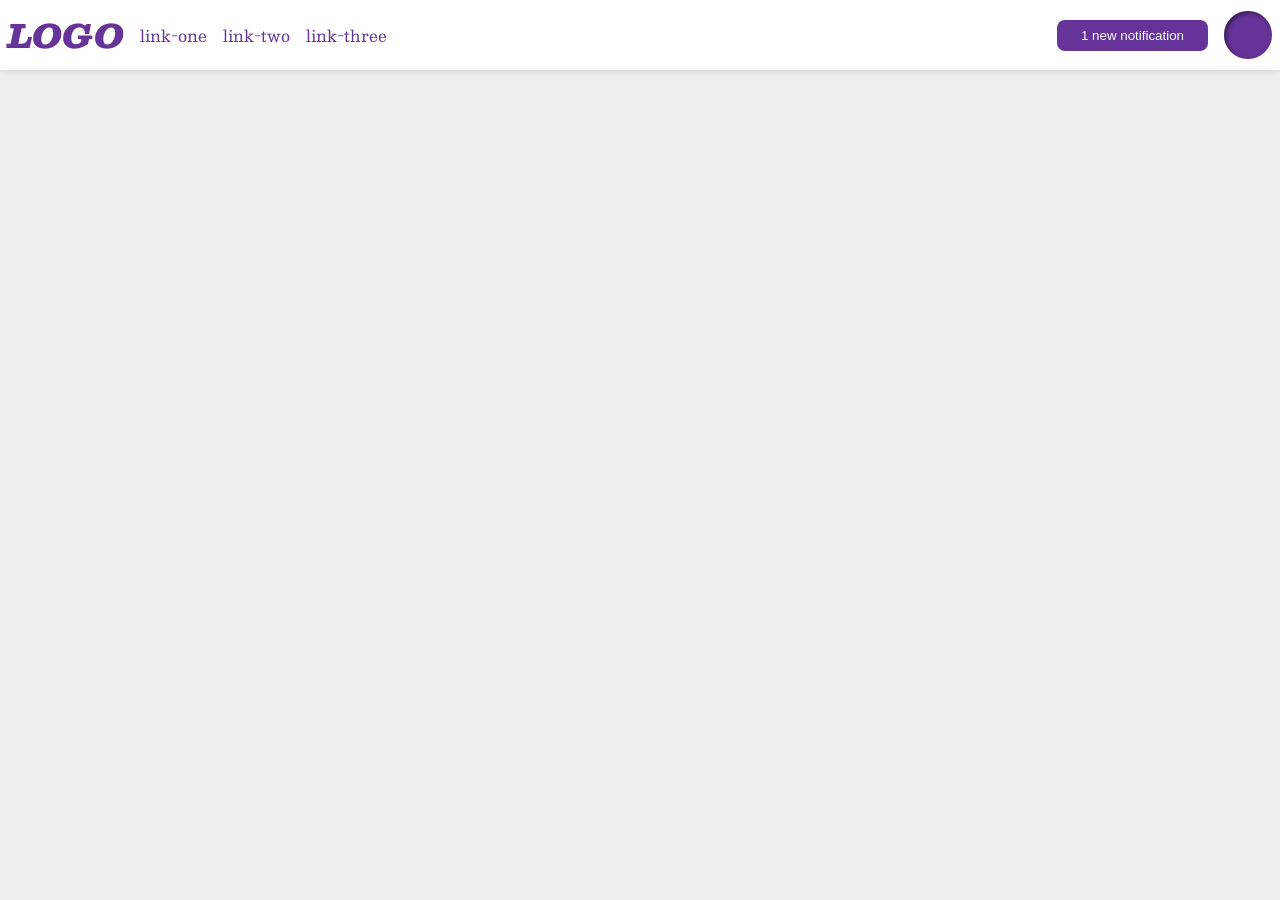
<file: foundations/flex/03-flex-header-2/index.html>
<!DOCTYPE html>
<html lang="en">
  <head>
    <meta charset="UTF-8">
    <meta http-equiv="X-UA-Compatible" content="IE=edge">
    <meta name="viewport" content="width=device-width, initial-scale=1.0">
    <title>Flex Header 2</title>
    <link rel="stylesheet" href="style.css">
  </head>
  <body>
    <div class="header">
      <div id="left">
          <div class="logo">
            LOGO
          </div>
          <ul class="links">
            <li><a href="https://google.com">link-one</a></li>
            <li><a href="https://google.com">link-two</a></li>
            <li><a href="https://google.com">link-three</a></li>
          </ul>
      </div>
      <div id="right">
        <button class="notifications">
          1 new notification
        </button>
        <div class="profile-image"></div>
      </div>
    </div>
  </body>
</html>
</file>
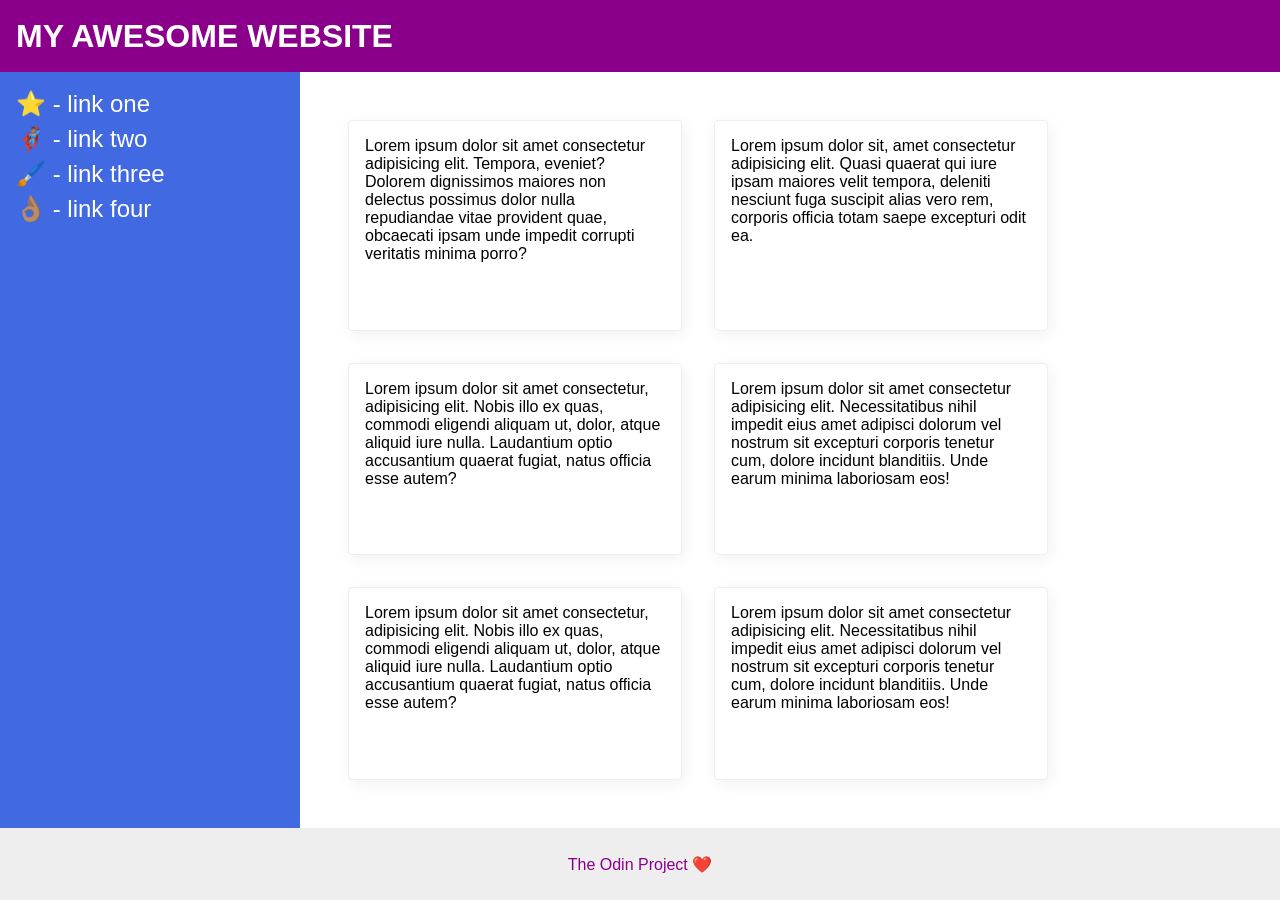
<file: foundations/flex/07-flex-layout-2/index.html>
<!DOCTYPE html>
<html lang="en">
  <head>
    <meta charset="UTF-8">
    <meta http-equiv="X-UA-Compatible" content="IE=edge">
    <meta name="viewport" content="width=device-width, initial-scale=1.0">
    <title>The Holy Grail</title>
    <link rel="stylesheet" href="style.css">
  </head>
  <body>
    <div class="header">
      MY AWESOME WEBSITE
    </div>
    
    <div class="main">
      <div class="sidebar">
        <ul>
          <li><a href="#">⭐ - link one</a></li>
          <li><a href="#">🦸🏽‍♂️ - link two</a></li>
          <li><a href="#">🖌️ - link three</a></li>
          
          <li><a href="#">👌🏽 - link four</a></li>
        </ul>
      </div>
      
      <div class="content">
        <div class="card">Lorem ipsum dolor sit amet consectetur adipisicing elit. Tempora, eveniet? Dolorem dignissimos maiores non delectus possimus dolor nulla repudiandae vitae provident quae, obcaecati ipsam unde impedit corrupti veritatis minima porro?</div>
        <div class="card">Lorem ipsum dolor sit, amet consectetur adipisicing elit. Quasi quaerat qui iure ipsam maiores velit tempora, deleniti nesciunt fuga suscipit alias vero rem, corporis officia totam saepe excepturi odit ea.</div>
        <div class="card">Lorem ipsum dolor sit amet consectetur, adipisicing elit. Nobis illo ex quas, commodi eligendi aliquam ut, dolor, atque aliquid iure nulla. Laudantium optio accusantium quaerat fugiat, natus officia esse autem?</div>
        <div class="card">Lorem ipsum dolor sit amet consectetur adipisicing elit. Necessitatibus nihil impedit eius amet adipisci dolorum vel nostrum sit excepturi corporis tenetur cum, dolore incidunt blanditiis. Unde earum minima laboriosam eos!</div>
        <div class="card">Lorem ipsum dolor sit amet consectetur, adipisicing elit. Nobis illo ex quas, commodi eligendi aliquam ut, dolor, atque aliquid iure nulla. Laudantium optio accusantium quaerat fugiat, natus officia esse autem?</div>
        <div class="card">Lorem ipsum dolor sit amet consectetur adipisicing elit. Necessitatibus nihil impedit eius amet adipisci dolorum vel nostrum sit excepturi corporis tenetur cum, dolore incidunt blanditiis. Unde earum minima laboriosam eos!</div>
      </div>
    </div>
    
    <div class="footer">
      The Odin Project ❤️
    </div>
  </body>
</html>
</file>
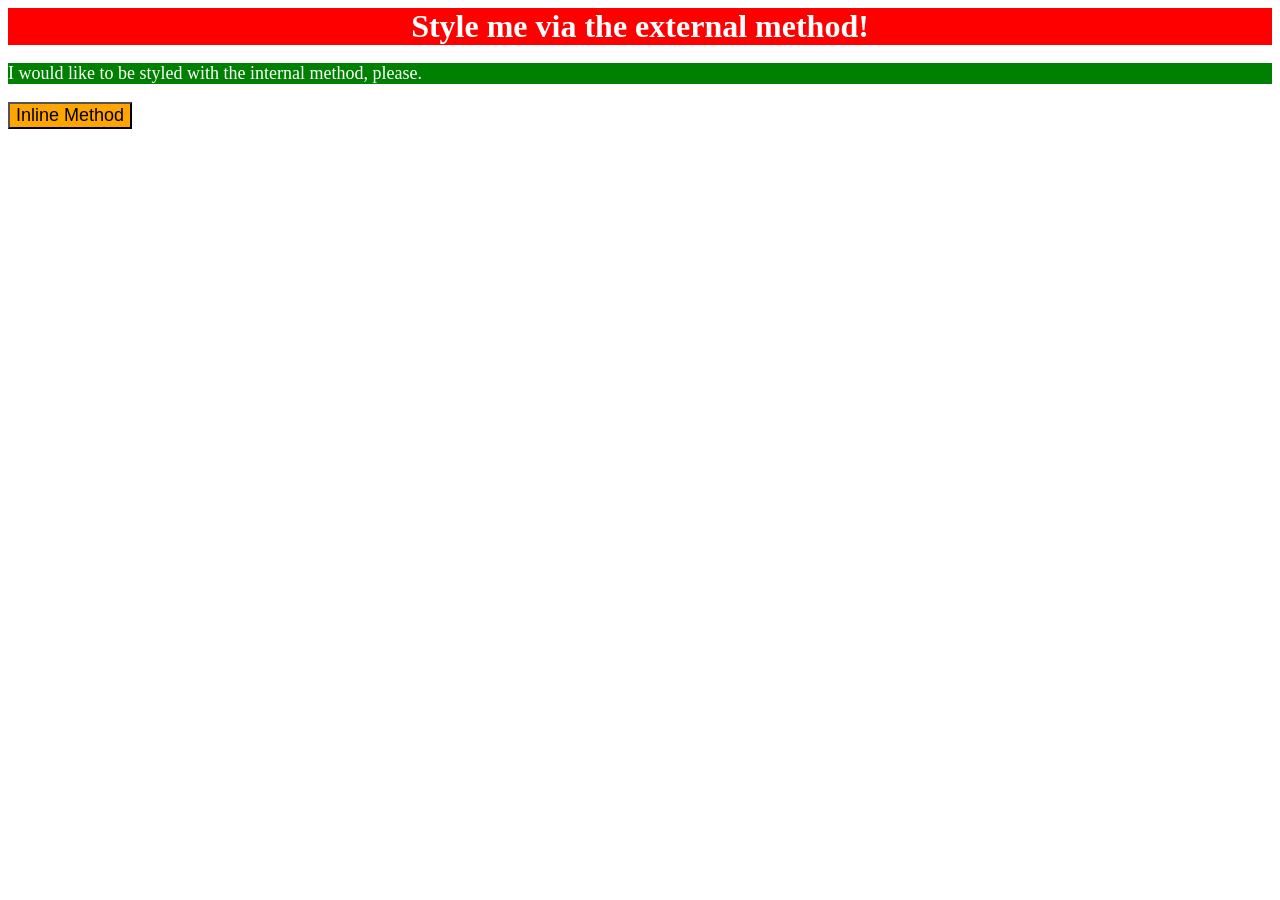
<file: foundations/intro-to-css/01-css-methods/index.html>
<!DOCTYPE html>
<html lang="en">
  <head>
    <meta charset="UTF-8">
    <meta http-equiv="X-UA-Compatible" content="IE=edge">
    <meta name="viewport" content="width=device-width, initial-scale=1.0">
    <title>Methods for Adding CSS</title>
    <link rel="stylesheet" href="styles.css">
    <style>
      /* `p`: a green background, white text, and a font size of 18px */
      p {
        background-color: green;
        color: white;
        font-size: 18px;
      }  
    </style>
  </head>
  <body>
    <div>Style me via the external method!</div>
    <p>I would like to be styled with the internal method, please.</p>
     <!-- `button`: an orange background and a font size of 18px -->
    <button style="background-color: orange; font-size: 18px;">Inline Method</button>
  </body>
</html>
</file>
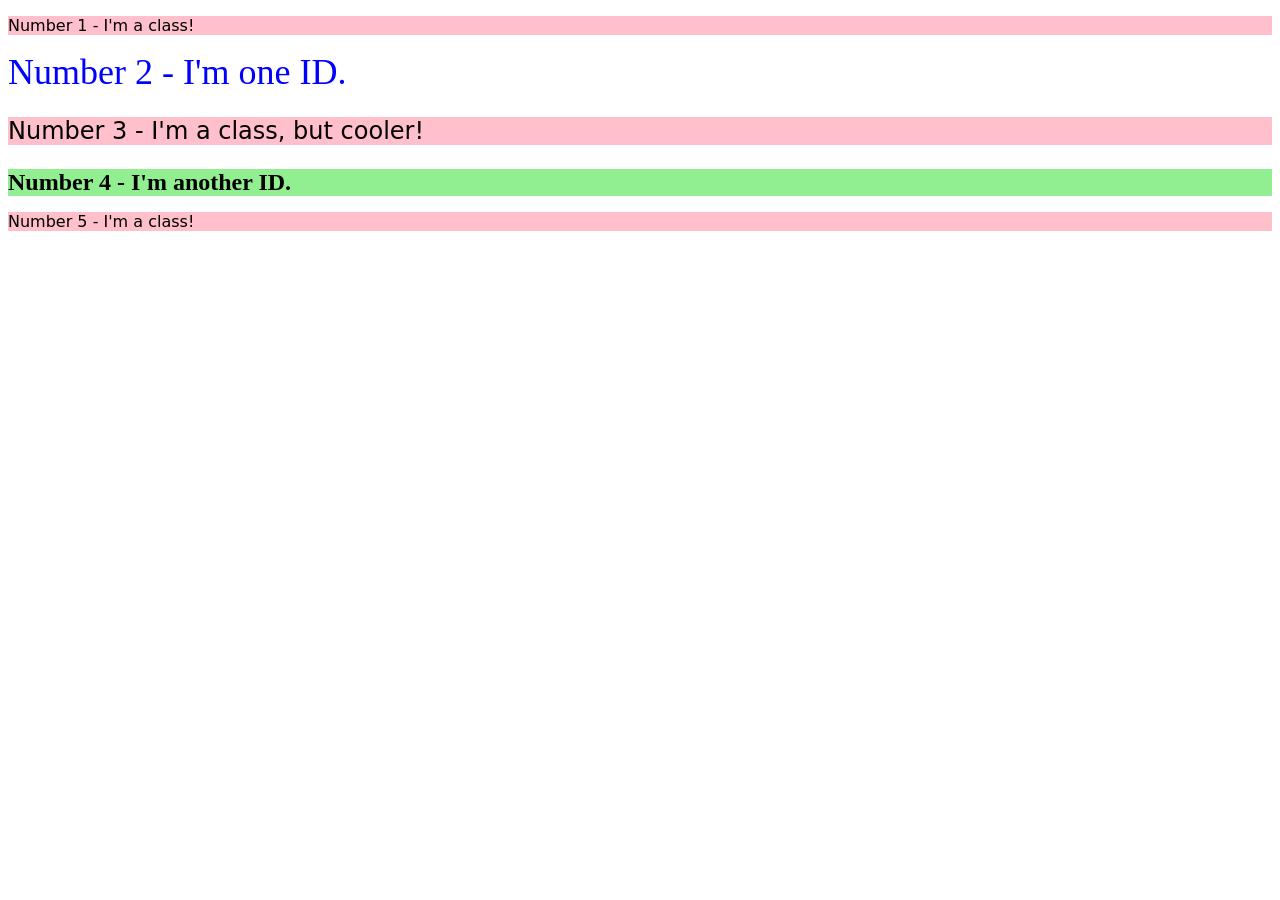
<file: foundations/intro-to-css/02-class-id-selectors/index.html>
<!DOCTYPE html>
<html lang="en">
  <head>
    <meta charset="UTF-8">
    <meta http-equiv="X-UA-Compatible" content="IE=edge">
    <meta name="viewport" content="width=device-width, initial-scale=1.0">
    <title>Class and ID Selectors</title>
    <link rel="stylesheet" href="style.css">
  </head>
  <body>
    <p class="number odd">Number 1 - I'm a class!</p>
    <div class="number" id="second">Number 2 - I'm one ID.</div>
    <p class="number odd cooler">Number 3 - I'm a class, but cooler!</p>
    <div class="number" id="fourth">Number 4 - I'm another ID.</div>
    <p class="number odd">Number 5 - I'm a class!</p>
  </body>
</html>
</file>
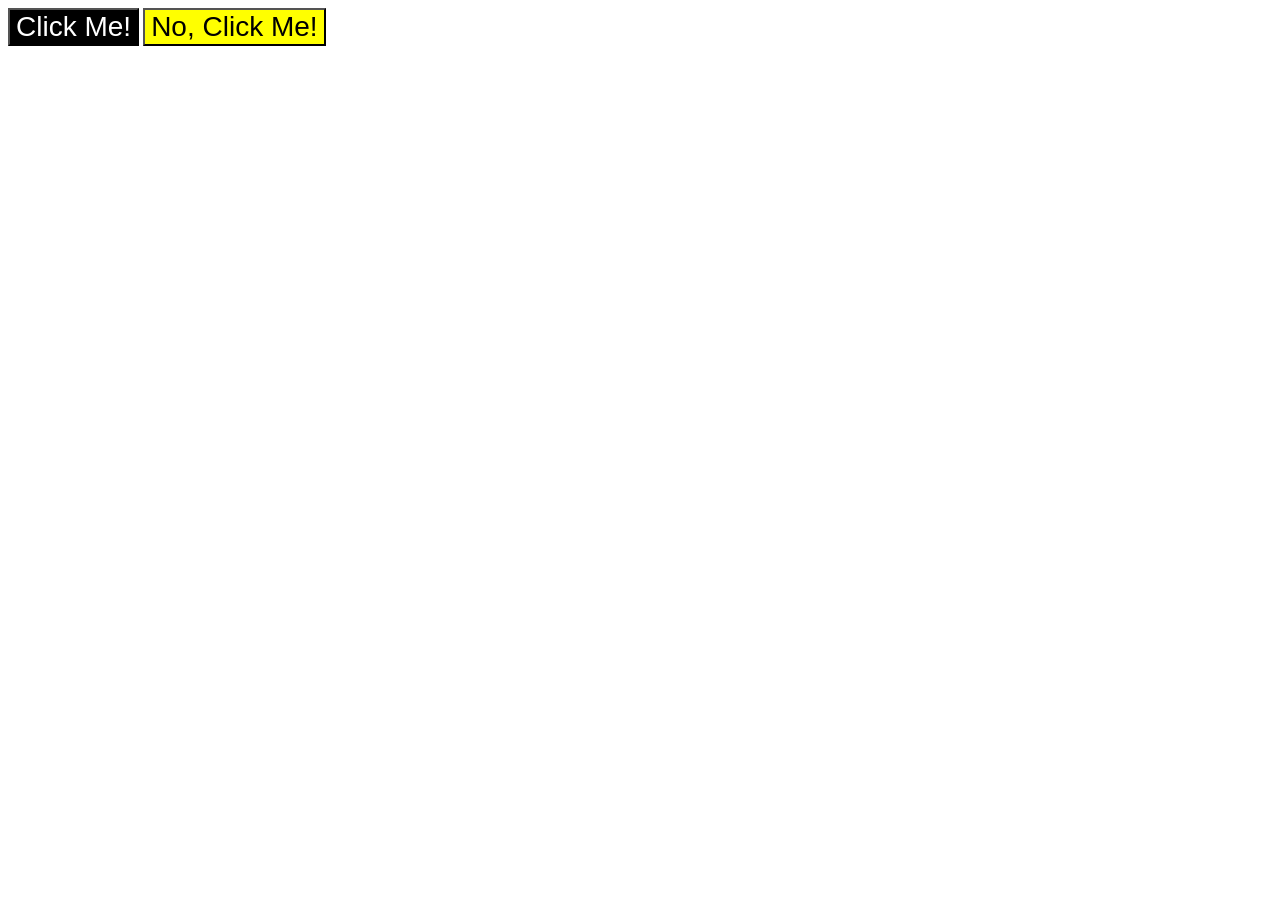
<file: foundations/intro-to-css/03-grouping-selectors/index.html>
<!DOCTYPE html>
<html lang="en">
  <head>
    <meta charset="UTF-8">
    <meta http-equiv="X-UA-Compatible" content="IE=edge">
    <meta name="viewport" content="width=device-width, initial-scale=1.0">
    <title>Grouping Selectors</title>
    <link rel="stylesheet" href="style.css">
  </head>
  <body>
    <button class="first">Click Me!</button>
    <button  class="second">No, Click Me!</button>
  </body>
</html>
</file>
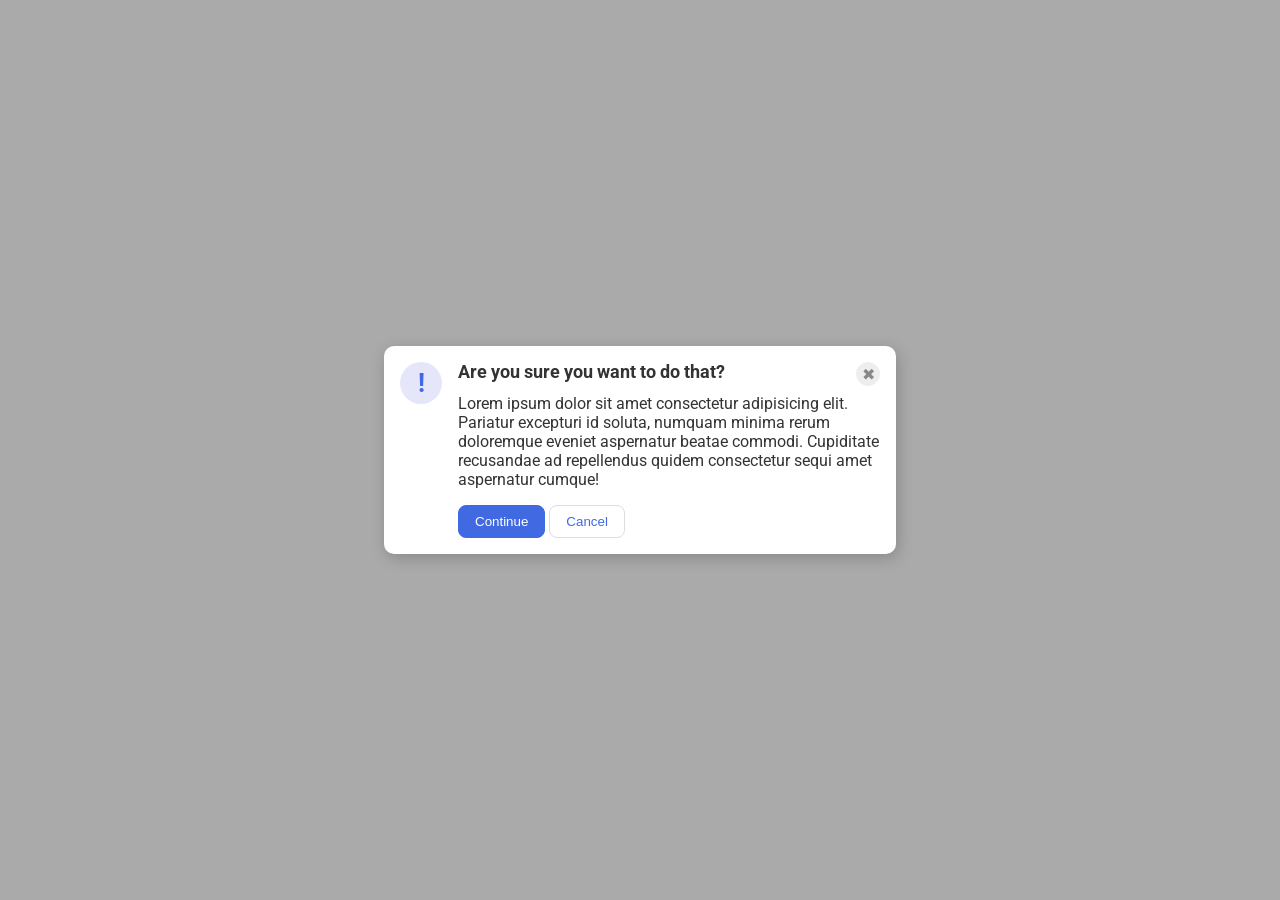
<file: foundations/flex/05-flex-modal/alt_solution/index.html>
<!DOCTYPE html>
<html lang="en">
  <head>
    <meta charset="UTF-8">
    <meta http-equiv="X-UA-Compatible" content="IE=edge">
    <meta name="viewport" content="width=device-width, initial-scale=1.0">
    <link rel="stylesheet" href="style.css">
    <title>Modal</title>
  </head>
  <body>
    <div class="modal">
      <div class="icon">!</div>
      <div id="container">
        <div class="header">Are you sure you want to do that?
          <button class="close-button">✖</button>
        </div>
        <div class="text">Lorem ipsum dolor sit amet consectetur adipisicing elit. Pariatur excepturi id soluta, numquam minima rerum doloremque eveniet aspernatur beatae commodi. Cupiditate recusandae ad repellendus quidem consectetur sequi amet aspernatur cumque!</div>
        <button class="continue">Continue</button>
        <button class="cancel">Cancel</button>
      </div>
    </div>
  </body>
</html>
</file>
<file: foundations/flex/03-flex-header-2/style.css>
/* this is some magical font-importing.  
you'll learn about it later. */
@import url('https://fonts.googleapis.com/css2?family=Besley:ital,wght@0,400;1,900&display=swap');

body {
  margin: 0;
  background: #eee;
  font-family: Besley, serif;
}

.header {
  background: white;
  border-bottom: 1px solid #ddd;
  box-shadow: 0 0 8px rgba(0,0,0,.1);

  display: flex;
  justify-content: space-between;
  padding: 8px;
}

#left, #right, .links {
  display: flex;
  align-items: center;
  gap: 16px;
}

.links {
  flex-wrap: wrap;
  margin: 0;
  padding: 0;
}


.profile-image {
  background: rebeccapurple;
  box-shadow: inset 2px 2px 4px rgba(0,0,0,.5);
  border-radius: 50%;
  width: 48px;
  height: 48px;

  flex-shrink: 0;
}

.logo {
  color: rebeccapurple;
  font-size: 32px;
  font-weight: 900;
  font-style: italic;
}

button {
  border: none;
  border-radius: 8px;
  background: rebeccapurple;
  color: white;
  padding: 8px 24px;

  margin-left: 1rem;
}

a {
  /* this removes the line under our links */
  text-decoration: none;
  color: rebeccapurple;
}

ul {
  list-style-type: none;
}
</file>
<file: foundations/flex/07-flex-layout-2/style.css>
body {
  font-family: -apple-system, BlinkMacSystemFont, 'Segoe UI', Roboto, Oxygen, Ubuntu, Cantarell, 'Open Sans', 'Helvetica Neue', sans-serif;
  margin: 0;
  min-height: 100vh;

  display: flex;
  flex-direction: column;
}

.header {
  height: 72px;
  background: darkmagenta;
  color: white;

  font-size: 32px;
  font-weight: 900;
  display: flex;
  align-items: center;
  padding-left: 16px;
}

.footer {
  height: 72px;
  background: #eee;
  color: darkmagenta;

  display: flex;
  align-items: center;
  justify-content: center;
}

.sidebar {
  width: 300px;
  background: royalblue;
  box-sizing: border-box;

  flex-shrink: 0;
  padding: 16px;
}

.sidebar a {
  color: white;
  font-size: 24px;
  text-decoration: none;
}

.sidebar ul {
  list-style-type: none;
  padding: 0;
  margin: 0;
  line-height: 32px;
}

.card {
  border: 1px solid #eee;
  box-shadow: 2px 4px 16px rgba(0,0,0,.06);
  border-radius: 4px;

  padding: 16px;
  flex-basis: 300px;
}

.main {
  display: flex;
  flex-grow: 1;
}

.content {
  display: flex;
  flex-wrap: wrap;
  gap: 32px;
  padding: 48px;
}
</file>
<file: foundations/intro-to-css/01-css-methods/styles.css>
/* `div`: a red background, white text, a font size of 32px, center aligned, and bold */
div {
    background-color: red;
    color: white;
    font-size: 32px;
    text-align: center;
    font-weight: bold;
    
}
</file>
<file: foundations/intro-to-css/02-class-id-selectors/style.css>
/* Add CSS Styling */
.odd {
    /* **All odd numbered elements**:
    a light red/pink background, and
    a list of fonts containing `Verdana` and `DejaVu Sans` with `sans-serif` as a fallback */
    background-color: #ffc0cb;
    font-family: 'Verdana', 'DejaVu Sans', sans-serif;
}

#second {
    /* **The second element**: blue text and a font size of 36px */
    color: hsl(240, 100%, 50%);
    font-size: 36px;
}

.number.cooler {
    /* **The third element**: in addition to the styles for all odd numbered elements,
    add a font size of 24px */
    font-size: 24px;
}

#fourth {
    /* **The fourth element**: a light green background, a font size of 24px, and bold */
    background-color: hsl(120, 73%, 75%);
    font-size: 24px;
    font-weight: bold;
}
</file>
<file: foundations/intro-to-css/03-grouping-selectors/style.css>
/* Add CSS Styling */

.first {
    /* **The first element**: a black background and white text */
    background-color: black;
    color: white;
}

.second {
    /* **The second element**: a yellow background */
    background-color: yellow;
}

.first, .second {
    /* **Both elements**: a font size of 28px and
    a list of fonts containing `Helvetica` and `Times New Roman`, with `sans-serif` as a fallback */
    font-size: 28px;
    font-family: Helvetica, "Times New Roman", sans-serif;
}
</file>
<file: foundations/flex/05-flex-modal/alt_solution/style.css>
@import url('https://fonts.googleapis.com/css2?family=Roboto:wght@400;700&display=swap');

html, body {
  height: 100%;
}

body {
  font-family: Roboto, sans-serif;
  margin: 0;
  background: #aaa;
  color: #333;
  /* I'll give you this one for free lol */
  display: flex;
  align-items: center;
  justify-content: center;
}

.modal {
  background: white;
  width: 480px;
  border-radius: 10px;
  box-shadow: 2px 4px 16px rgba(0,0,0,.2);

  display: flex;
  gap: 1rem;
  padding: 1rem;
}

.text {
  margin: 0.5rem 0 1rem;
}

.header {
  font-size: 1.1em;
  font-weight: bold;

  display: flex;
  justify-content: space-between;
  align-items: flex-start;
}

.icon {
  color: royalblue;
  font-size: 26px;
  font-weight: 700;
  background: lavender;
  width: 42px;
  height: 42px;
  border-radius: 50%;
  display: flex;
  align-items: center;
  justify-content: center;

  flex-shrink: 0;
}

.close-button {
  background: #eee;
  border-radius: 50%;
  color: #888;
  font-weight: 400;
  font-size: 16px;
  height: 24px;
  width: 24px;
  display: flex;
  align-items: center;
  justify-content: center;
  border: 1px solid #eee;
  padding: 0;
}

button {
  cursor: pointer;
  padding: 8px 16px;
  border-radius: 8px;
}

button.continue {
  background: royalblue;
  border: 1px solid royalblue;
  color: white;
}

button.cancel {
  background: white;
  border: 1px solid #ddd;
  color: royalblue;
}
</file>
